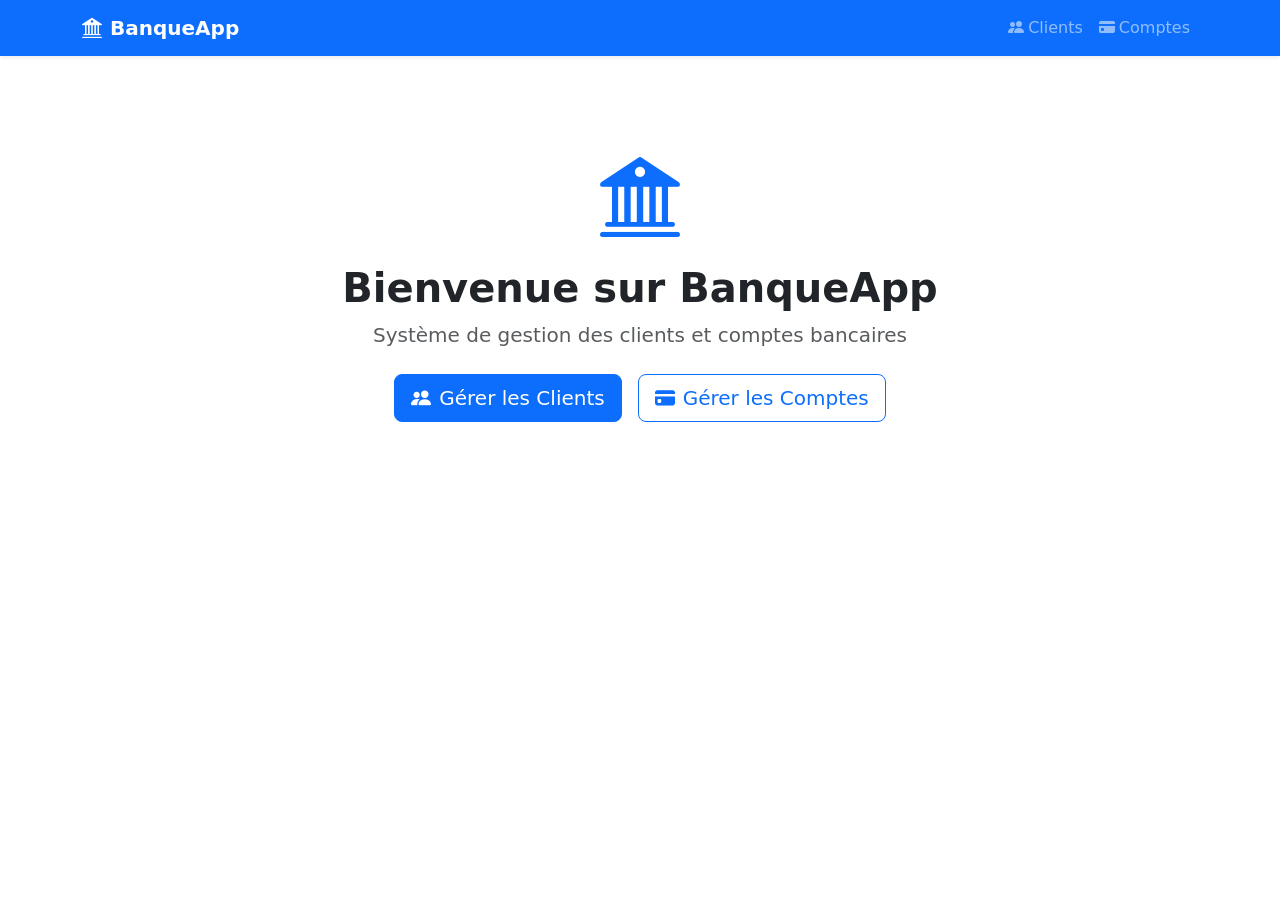
<file: src/main/resources/templates/index.html>
<!DOCTYPE html>
<html xmlns:th="http://www.thymeleaf.org" lang="fr">
<head>
    <meta charset="UTF-8"/>
    <meta name="viewport" content="width=device-width, initial-scale=1.0"/>
    <title>Accueil - BanqueApp</title>
    <link href="https://cdn.jsdelivr.net/npm/bootstrap@5.3.3/dist/css/bootstrap.min.css" rel="stylesheet"/>
    <link href="https://cdn.jsdelivr.net/npm/bootstrap-icons@1.11.3/font/bootstrap-icons.min.css" rel="stylesheet"/>
    <link th:href="@{/css/style.css}" rel="stylesheet"/>
</head>
<body>
<nav class="navbar navbar-expand-lg navbar-dark bg-primary shadow-sm">
    <div class="container">
        <a class="navbar-brand fw-bold" th:href="@{/}">
            <i class="bi bi-bank2 me-2"></i>BanqueApp
        </a>
        <div class="collapse navbar-collapse">
            <ul class="navbar-nav ms-auto">
                <li class="nav-item">
                    <a class="nav-link" th:href="@{/clients}">
                        <i class="bi bi-people-fill me-1"></i>Clients
                    </a>
                </li>
                <li class="nav-item">
                    <a class="nav-link" th:href="@{/comptes}">
                        <i class="bi bi-credit-card-fill me-1"></i>Comptes
                    </a>
                </li>
            </ul>
        </div>
    </div>
</nav>

<main class="container my-5 text-center">
    <div class="py-5">
        <i class="bi bi-bank2 display-1 text-primary"></i>
        <h1 class="mt-3 fw-bold">Bienvenue sur BanqueApp</h1>
        <p class="lead text-muted">Système de gestion des clients et comptes bancaires</p>
        <div class="mt-4 d-flex justify-content-center gap-3">
            <a th:href="@{/clients}" class="btn btn-primary btn-lg">
                <i class="bi bi-people-fill me-2"></i>Gérer les Clients
            </a>
            <a th:href="@{/comptes}" class="btn btn-outline-primary btn-lg">
                <i class="bi bi-credit-card-fill me-2"></i>Gérer les Comptes
            </a>
        </div>
    </div>
</main>

<script src="https://cdn.jsdelivr.net/npm/bootstrap@5.3.3/dist/js/bootstrap.bundle.min.js"></script>
</body>
</html>
</file>
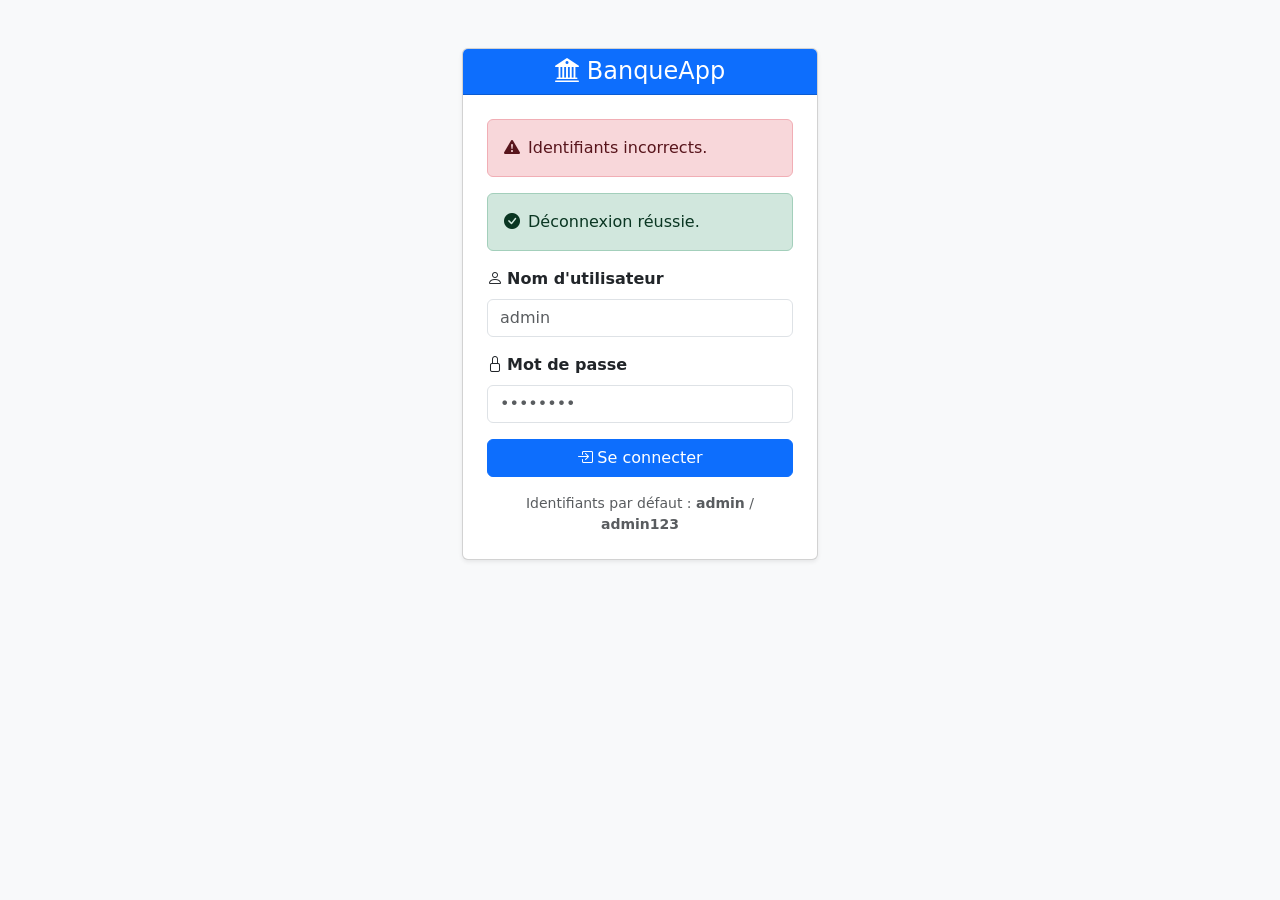
<file: src/main/resources/templates/login.html>
<!DOCTYPE html>
<html xmlns:th="http://www.thymeleaf.org" lang="fr">
<head>
    <meta charset="UTF-8"/>
    <meta name="viewport" content="width=device-width, initial-scale=1.0"/>
    <title>Connexion - BanqueApp</title>
    <link href="https://cdn.jsdelivr.net/npm/bootstrap@5.3.3/dist/css/bootstrap.min.css" rel="stylesheet"/>
    <link href="https://cdn.jsdelivr.net/npm/bootstrap-icons@1.11.3/font/bootstrap-icons.min.css" rel="stylesheet"/>
    <link th:href="@{/css/style.css}" rel="stylesheet"/>
</head>
<body class="bg-light">

<div class="container my-5">
    <div class="row justify-content-center">
        <div class="col-md-4">
            <div class="card shadow-sm">
                <div class="card-header bg-primary text-white text-center">
                    <h4 class="mb-0">
                        <i class="bi bi-bank2 me-2"></i>BanqueApp
                    </h4>
                </div>
                <div class="card-body p-4">

                    <!-- Message erreur -->
                    <div th:if="${param.error}"
                         class="alert alert-danger d-flex align-items-center" role="alert">
                        <i class="bi bi-exclamation-triangle-fill me-2"></i>
                        Identifiants incorrects.
                    </div>

                    <!-- Message déconnexion -->
                    <div th:if="${param.logout}"
                         class="alert alert-success d-flex align-items-center" role="alert">
                        <i class="bi bi-check-circle-fill me-2"></i>
                        Déconnexion réussie.
                    </div>

                    <form th:action="@{/login}" method="post">
                        <div class="mb-3">
                            <label for="username" class="form-label fw-semibold">
                                <i class="bi bi-person me-1"></i>Nom d'utilisateur
                            </label>
                            <input type="text" class="form-control" id="username"
                                   name="username" placeholder="admin" required/>
                        </div>

                        <div class="mb-3">
                            <label for="password" class="form-label fw-semibold">
                                <i class="bi bi-lock me-1"></i>Mot de passe
                            </label>
                            <input type="password" class="form-control" id="password"
                                   name="password" placeholder="••••••••" required/>
                        </div>

                        <div class="d-grid">
                            <button type="submit" class="btn btn-primary">
                                <i class="bi bi-box-arrow-in-right me-1"></i>Se connecter
                            </button>
                        </div>
                    </form>

                    <div class="text-center mt-3 text-muted small">
                        Identifiants par défaut : <strong>admin</strong> / <strong>admin123</strong>
                    </div>
                </div>
            </div>
        </div>
    </div>
</div>

<script src="https://cdn.jsdelivr.net/npm/bootstrap@5.3.3/dist/js/bootstrap.bundle.min.js"></script>
</body>
</html>
</file>
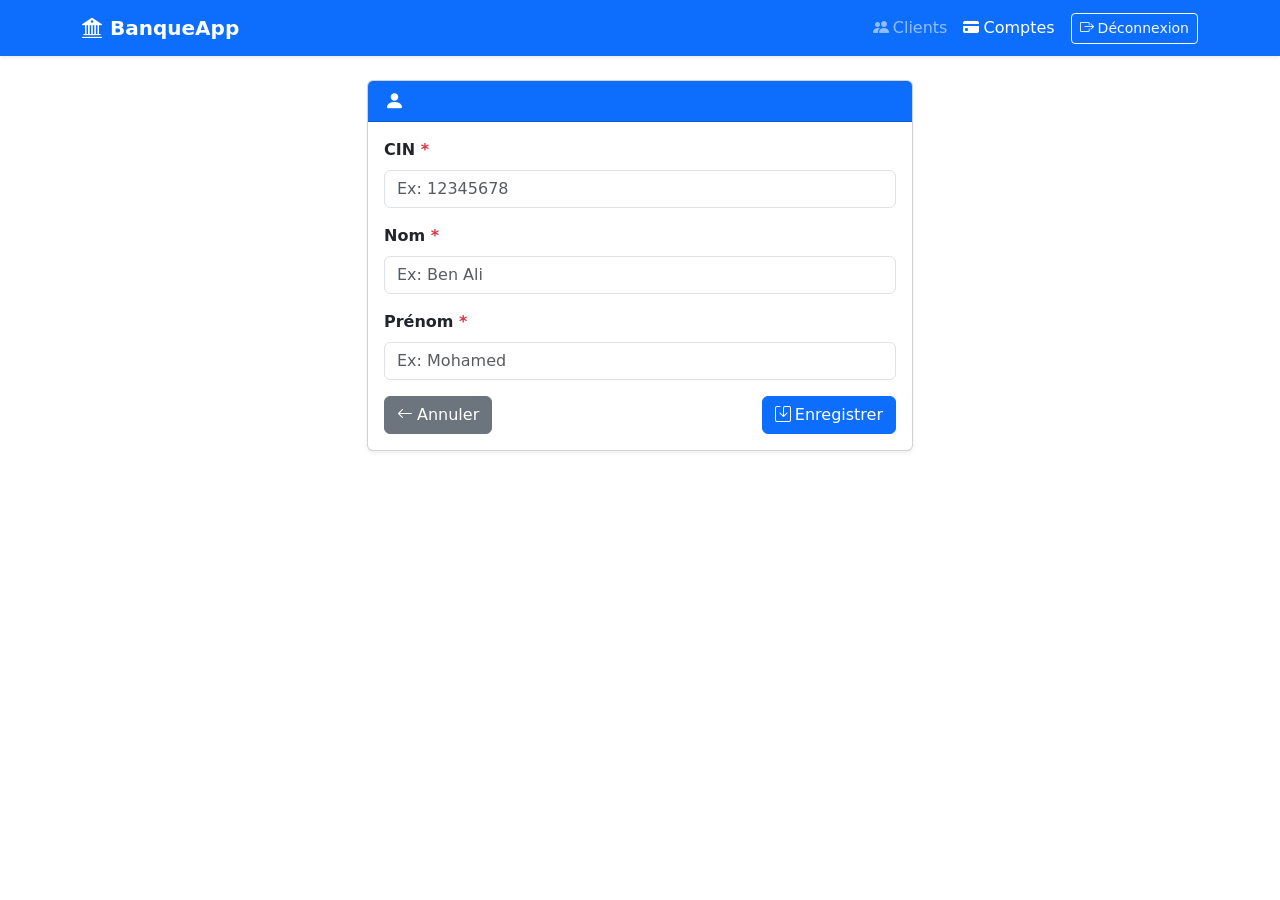
<file: src/main/resources/templates/clients/form.html>
<!DOCTYPE html>
<html xmlns:th="http://www.thymeleaf.org" lang="fr">
<head>
    <meta charset="UTF-8"/>
    <meta name="viewport" content="width=device-width, initial-scale=1.0"/>
    <title th:text="${client.cin != null} ? 'Modifier Client' : 'Nouveau Client'">Client</title>
    <link href="https://cdn.jsdelivr.net/npm/bootstrap@5.3.3/dist/css/bootstrap.min.css" rel="stylesheet"/>
    <link href="https://cdn.jsdelivr.net/npm/bootstrap-icons@1.11.3/font/bootstrap-icons.min.css" rel="stylesheet"/>
    <link th:href="@{/css/style.css}" rel="stylesheet"/>
</head>
<body>

<nav class="navbar navbar-expand-lg navbar-dark bg-primary shadow-sm">
    <div class="container">
        <a class="navbar-brand fw-bold" th:href="@{/}">
            <i class="bi bi-bank2 me-2"></i>BanqueApp
        </a>
        <button class="navbar-toggler" type="button" data-bs-toggle="collapse"
                data-bs-target="#navbarMain">
            <span class="navbar-toggler-icon"></span>
        </button>
        <div class="collapse navbar-collapse" id="navbarMain">
            <ul class="navbar-nav ms-auto align-items-center">
                <li class="nav-item">
                    <a class="nav-link" th:href="@{/clients}">
                        <i class="bi bi-people-fill me-1"></i>Clients
                    </a>
                </li>
                <li class="nav-item">
                    <a class="nav-link active" th:href="@{/comptes}">
                        <i class="bi bi-credit-card-fill me-1"></i>Comptes
                    </a>
                </li>
                <li class="nav-item">
                    <form th:action="@{/logout}" method="post" class="d-inline">
                        <button type="submit" class="btn btn-outline-light btn-sm ms-2">
                            <i class="bi bi-box-arrow-right me-1"></i>Déconnexion
                        </button>
                    </form>
                </li>
            </ul>
        </div>
    </div>
</nav>

<main class="container my-4">
    <div class="row justify-content-center">
        <div class="col-md-6">
            <div class="card shadow-sm">
                <div class="card-header bg-primary text-white">
                    <h5 class="mb-0">
                        <i class="bi bi-person-fill me-2"></i>
                        <span th:text="${client.cin != null} ? 'Modifier le Client' : 'Ajouter un Client'"></span>
                    </h5>
                </div>
                <div class="card-body">
                    <form th:action="@{/clients/save}" method="post">

                        <div class="mb-3">
                            <label for="cin" class="form-label fw-semibold">
                                CIN <span class="text-danger">*</span>
                            </label>
                            <input type="text" class="form-control" id="cin" name="cin"
                                   th:value="${client.cin}"
                                   th:readonly="${client.cin != null}"
                                   placeholder="Ex: 12345678"
                                   required/>
                        </div>

                        <div class="mb-3">
                            <label for="nom" class="form-label fw-semibold">
                                Nom <span class="text-danger">*</span>
                            </label>
                            <input type="text" class="form-control" id="nom" name="nom"
                                   th:value="${client.nom}"
                                   placeholder="Ex: Ben Ali"
                                   required/>
                        </div>

                        <div class="mb-3">
                            <label for="prenom" class="form-label fw-semibold">
                                Prénom <span class="text-danger">*</span>
                            </label>
                            <input type="text" class="form-control" id="prenom" name="prenom"
                                   th:value="${client.prenom}"
                                   placeholder="Ex: Mohamed"
                                   required/>
                        </div>

                        <div class="d-flex justify-content-between">
                            <a th:href="@{/clients}" class="btn btn-secondary">
                                <i class="bi bi-arrow-left me-1"></i>Annuler
                            </a>
                            <button type="submit" class="btn btn-primary">
                                <i class="bi bi-save me-1"></i>Enregistrer
                            </button>
                        </div>
                    </form>
                </div>
            </div>
        </div>
    </div>
</main>

<script src="https://cdn.jsdelivr.net/npm/bootstrap@5.3.3/dist/js/bootstrap.bundle.min.js"></script>
</body>
</html>
</file>
